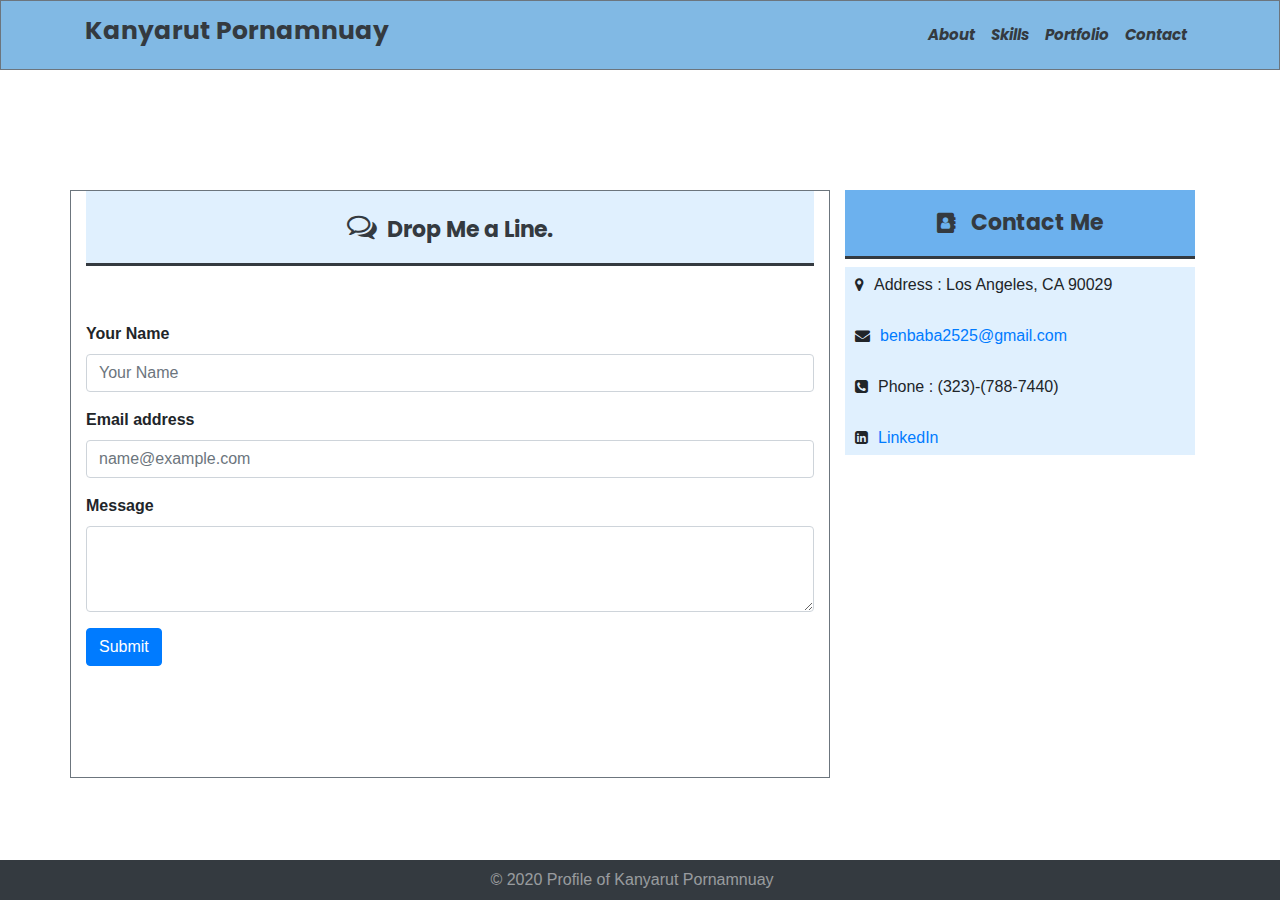
<file: contact.html>
<!DOCTYPE html>
<html lang="en">
  <head>
    <!-- Required meta tags -->
    <meta charset="utf-8">
    <meta name="viewport" content="width=device-width, initial-scale=1, shrink-to-fit=no">

    <!-- Bootstrap CSS -->
    
    <link rel="stylesheet" href="https://stackpath.bootstrapcdn.com/bootstrap/4.4.1/css/bootstrap.min.css" integrity="sha384-Vkoo8x4CGsO3+Hhxv8T/Q5PaXtkKtu6ug5TOeNV6gBiFeWPGFN9MuhOf23Q9Ifjh" crossorigin="anonymous">
    <link rel="stylesheet" type="text/css" href="CSS/style.css">
    <link href="https://fonts.googleapis.com/css2?family=Comic+Neue:wght@700&family=Poppins:wght@500;800;900&display=swap" rel="stylesheet">
    <link rel="stylesheet" href="https://cdnjs.cloudflare.com/ajax/libs/font-awesome/4.7.0/css/font-awesome.min.css">
    <title>Contact</title>
  </head>
  <body>
 
      
    <!-- Nav Bar  -->
<nav class="navbar navbar-expand-lg  navbar-light  border border-secondary fixed-top" >

  <div class="container">
  <div class="navbar-wrapper mb-2">
  <a class="navbar-brand text-dark" href="index.html"><strong>Kanyarut  Pornamnuay</strong></a>
  <button class="navbar-toggler" type="button" data-toggle="collapse" data-target="#navbarNavDropdown" aria-controls="navbarNavDropdown" aria-expanded="false" aria-label="Toggle navigation">
    <span class="navbar-toggler-icon"></span>
  </button>

</div>
  <div class="collapse navbar-collapse" id="navbarNavDropdown">
    <ul class="navbar-nav ml-auto">
      <li class="nav-item">
        <a class="nav-link text-dark" href="index.html"><strong><i>About</i></strong></a>
      </li>

      <li class="nav-item">
        <a class="nav-link text-dark" href="index.html#skills"><strong><i>Skills</i></strong></a>
      </li>

      <li class="nav-item">
        <a class="nav-link text-dark" href="portfolio.html"><strong><i>Portfolio</i></strong></a>
      </li>
      <li class="nav-item active">
        <a class="nav-link text-dark" href="contact.html"><strong><i>Contact<span class="sr-only">(current)</span></i></strong></a>
      </li>
      
    </ul>
  </div>
  </div>
</nav>
   <br><br><br>

   <div class="container">
    <div class="row pageRow">

<!-- Contact Form -->
        <div class="col-xs-12 col-sm-12 col-md-8 col-lg-8  border border-secondary mt-5" >
             <div class="table-responsive">
               <div >
                <h2 class="text-dark" style="background-color: rgb(224, 240, 254);"><strong><i class="fa fa-comments-o" aria-hidden="true" style="font-size:30px;padding-right:10px; "></i>Drop Me a Line.</strong></h2>
                  <br><br>
                      
                      <form action="mailto:benbaba2525@gmail.com" method="post" enctype="text/plain">
                        <div class="form-group">
                          <label for="formGroupExampleInput"><strong>Your Name</strong></label>
                          <input type="text" class="form-control" name="Name  " placeholder="Your Name">
                        </div>
                        <div class="form-group">
                          <label for="exampleFormControlInput1"><strong>Email address</strong></label>
                          <input type="text" class="form-control" name="Email Address  " placeholder="name@example.com">
                        </div>
                        <div class="form-group">
                          <label for="exampleFormControlTextarea1"><strong>Message</strong></label>
                          <textarea class="form-control" name="Comment  " rows="3"></textarea>
                        </div>
                        <button type="submit" value = "send" class="btn btn-primary mb-3">Submit</button>
                      </form>
                 </div>
             </div>  
          </div>

  <!-- Contact Information -->
    <div class="col-xs-12 col-sm-12 col-md-4 col-lg-4 mt-5" style="border-bottom:black;" >
      <h2 class="text-dark" style="background-color: rgb(108, 177, 238);"><strong><i class="fa far fa-address-book" style="font-size:20px;padding-right:10px;"></i> Contact Me</strong></h2>
          <div class="table-responsive">
            <div class="contactDiv">
              <p><i class="fa fa-map-marker" aria-hidden="true" style="font-size:15px;padding:10px;"></i>Address : Los Angeles, CA 90029</a></p>
              <p><i class="fa fa-envelope" aria-hidden="true" style="font-size:15px;padding:10px;"></i><a href="mailto:benbaba2525@gmail.com?subject=Open Question from Portfolio">benbaba2525@gmail.com</a></p>
              <p><i class="fa fa-phone-square" aria-hidden="true" style="font-size:15px;padding:10px;"></i>Phone : (323)-(788-7440)</p>
              <p><i class="fa fa-linkedin-square" aria-hidden="true" style="font-size:15px;padding:10px;"></i><a href="https://www.linkedin.com/in/kanyarut-pornamnuay">LinkedIn</a></p>
            </div>
            <iframe src="https://www.google.com/maps/embed?pb=!1m18!1m12!1m3!1d3303.9852105609443!2d-118.29508488459486!3d34.095519322895264!2m3!1f0!2f0!3f0!3m2!1i1024!2i768!4f13.1!3m3!1m2!1s0x80c2bf3666e5552b%3A0xad42b5b8ead65dde!2sFountain%20Ave%2C%20Los%20Angeles%2C%20CA%2090029!5e0!3m2!1sen!2sus!4v1591521979977!5m2!1sen!2sus"  width="100%" height="300" frameborder="0" style="border:0;" allowfullscreen="" aria-hidden="false" tabindex="0"></iframe>
        </div>
       
    </div>   
<!---->
  </div>
</div>



<!-- Footer  -->

      <nav class="navbar navbar-nav fixed-bottom  navbar-center  navbar-light text-white-50 bg-dark">
        <footer>&copy; 2020 Profile of Kanyarut Pornamnuay</footer>
      </nav>



    <!-- Optional JavaScript -->
    <!-- jQuery first, then Popper.js, then Bootstrap JS -->
    <script src="https://code.jquery.com/jquery-3.4.1.slim.min.js" integrity="sha384-J6qa4849blE2+poT4WnyKhv5vZF5SrPo0iEjwBvKU7imGFAV0wwj1yYfoRSJoZ+n" crossorigin="anonymous"></script>
    <script src="https://cdn.jsdelivr.net/npm/popper.js@1.16.0/dist/umd/popper.min.js" integrity="sha384-Q6E9RHvbIyZFJoft+2mJbHaEWldlvI9IOYy5n3zV9zzTtmI3UksdQRVvoxMfooAo" crossorigin="anonymous"></script>
    <script src="https://stackpath.bootstrapcdn.com/bootstrap/4.4.1/js/bootstrap.min.js" integrity="sha384-wfSDF2E50Y2D1uUdj0O3uMBJnjuUD4Ih7YwaYd1iqfktj0Uod8GCExl3Og8ifwB6" crossorigin="anonymous"></script>
  </body>

</html>
</file>
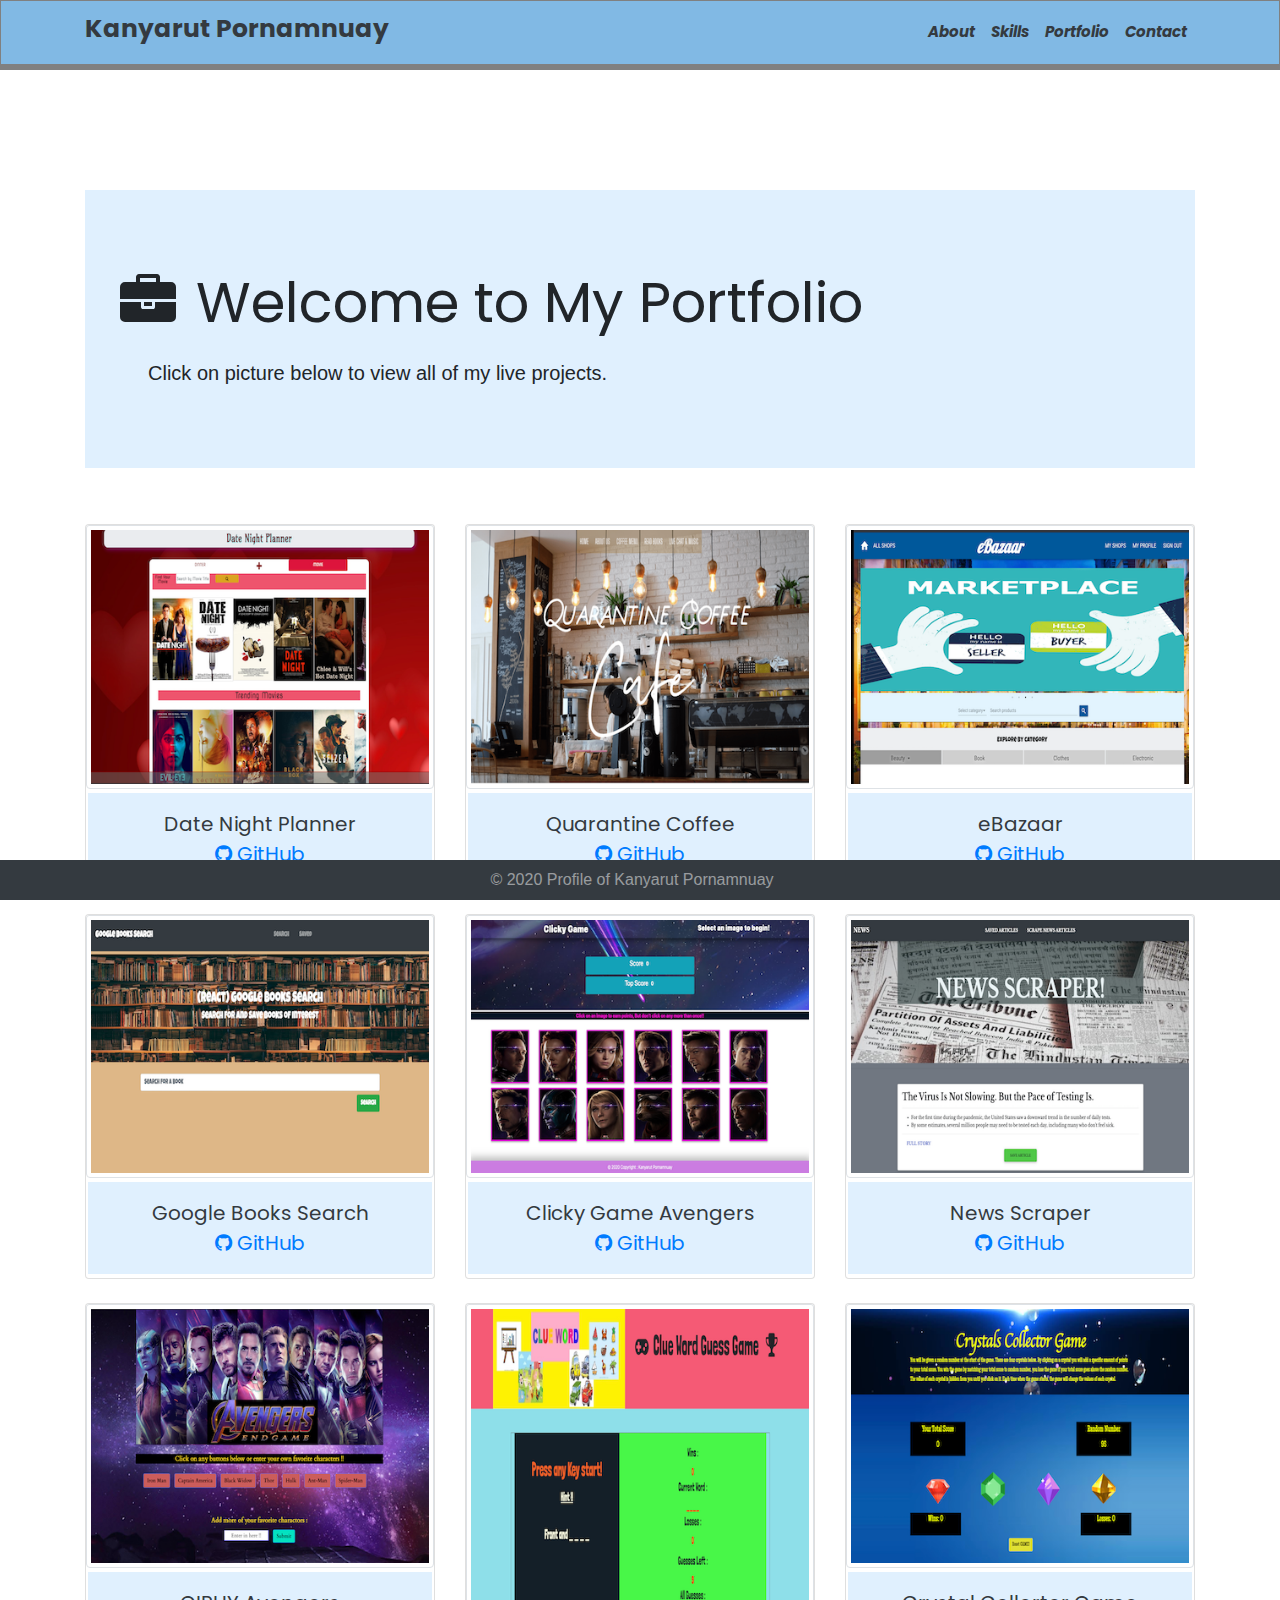
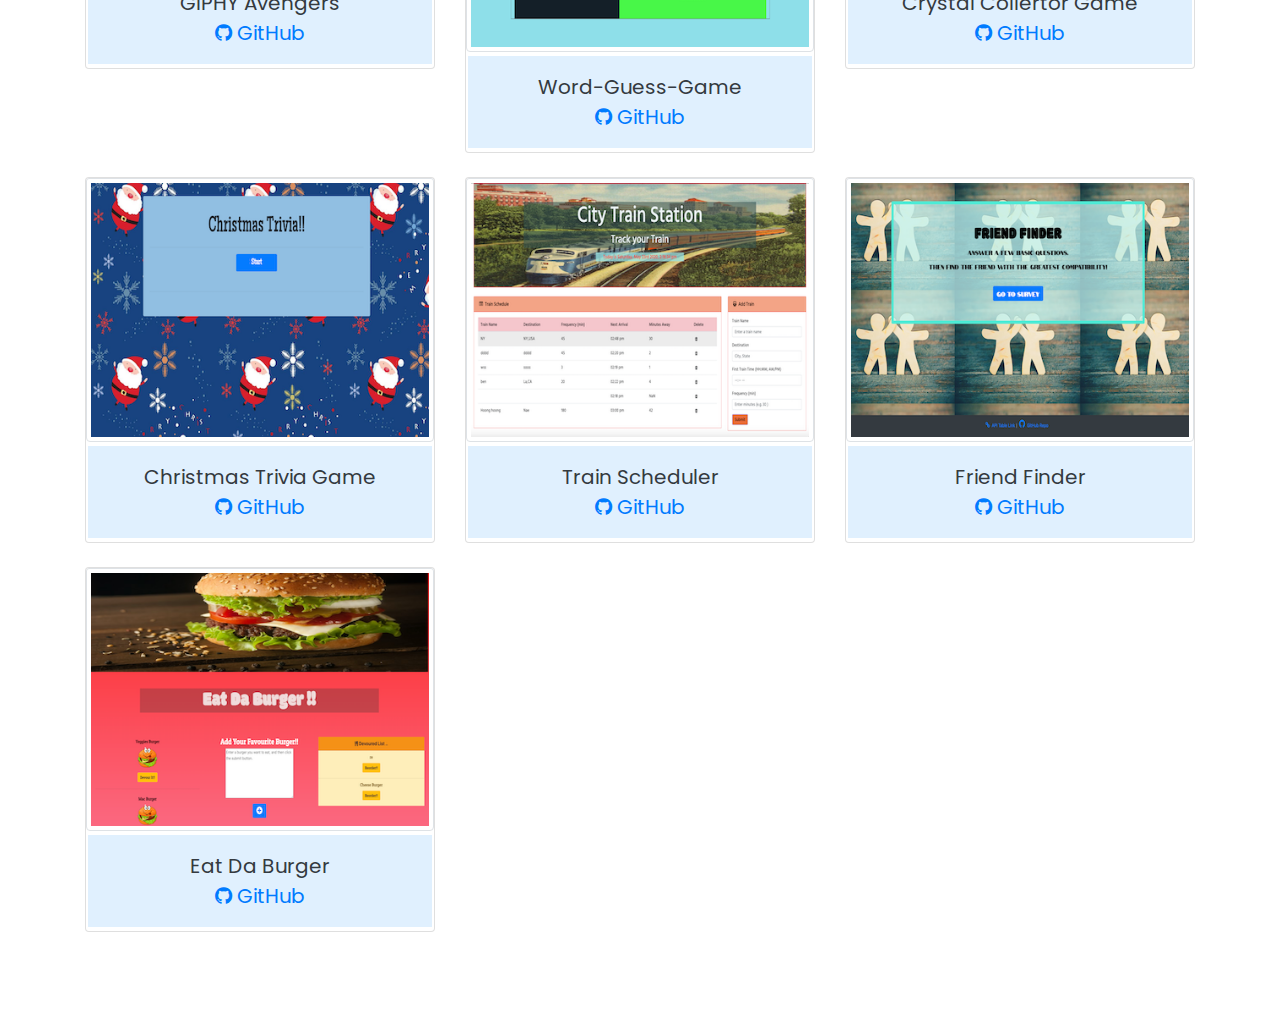
<file: portfolio.html>
<!DOCTYPE html>
<html lang="en">
  <head>
    <!-- Required meta tags -->
    <meta charset="utf-8">
    <meta name="viewport" content="width=device-width, initial-scale=1, shrink-to-fit=no">

    <!-- Bootstrap CSS -->
    
    <link rel="stylesheet" href="https://stackpath.bootstrapcdn.com/bootstrap/4.4.1/css/bootstrap.min.css" integrity="sha384-Vkoo8x4CGsO3+Hhxv8T/Q5PaXtkKtu6ug5TOeNV6gBiFeWPGFN9MuhOf23Q9Ifjh" crossorigin="anonymous">
    <link rel="stylesheet" type="text/css" href="CSS/style.css">
    <link href="https://fonts.googleapis.com/css2?family=Comic+Neue:wght@700&family=Poppins:wght@500;800;900&display=swap" rel="stylesheet">
    <link rel="stylesheet" href="https://cdnjs.cloudflare.com/ajax/libs/font-awesome/4.7.0/css/font-awesome.min.css">
     <title>Portfolio</title>
  </head>
  <body>

      
    <!-- Nav Nar  -->
    <nav class="navbar navbar-expand-lg  navbar-light fixed-top" >

      <div class="container">

      <div class="navbar-wrapper mb-2">
      <a class="navbar-brand text-dark" href="index.html"><strong>Kanyarut  Pornamnuay</strong></a>
      <button class="navbar-toggler" type="button" data-toggle="collapse" data-target="#navbarNavDropdown" aria-controls="navbarNavDropdown" aria-expanded="false" aria-label="Toggle navigation">
        <span class="navbar-toggler-icon"></span>
      </button>

    </div>
      <div class="collapse navbar-collapse" id="navbarNavDropdown">
        <ul class="navbar-nav ml-auto">
          <li class="nav-item">
            <a class="nav-link text-dark" href="index.html"><strong><i>About</i></strong></a>
          </li>

          <li class="nav-item">
            <a class="nav-link text-dark" href="index.html#skills"><strong><i>Skills</i></strong></a>
          </li> 
          
          <li class="nav-item active">
            <a class="nav-link text-dark" href="portfolio.html"><strong><i>Portfolio<span class="sr-only">(current)</span></i></strong></a>
          </li>
          
          <li class="nav-item">
            <a class="nav-link text-dark" href="contact.html"><strong><i>Contact</i></strong></a>
          </li>
          
        </ul>
      </div>
      </div>

    </nav>

   <br><br><br>

   <!-- Portfolio  -->
   <div class="container mt-5">
    <div class="jumbotron jumbotron-fluid">
      <div class="container">
        <h1 class="display-4"><strong><i class="fa fas fa-briefcase"style="padding: 20px;"></i><span style="font-family: 'Poppins', sans-serif;">Welcome to My Portfolio</span></strong></h1>
        <p class="lead ml-5"><strong>Click on picture below to view all of my live projects.</strong></p>
  
      </div>
      </div>

      <div class="row">

        <div class="col-lg-4 col-md-6 mt-4">
          <div class="card">
            <a target="_blank" rel="nofollow" href="https://benbaba2525.github.io/Project1-Date-Night-Planer/">
              <img src="images/dateNightPlanner.png" class="card-img-top img-thumbnail" alt="Date-Night-Planer">
              </a>
            <div class="card-body">
              <p class="card-text text-dark">Date Night Planner<br> <a target="_blank" href="https://github.com/benbaba2525/Project1-Date-Night-Planer" class="githubLink">
              <i class="fa fa-github" aria-hidden="true"></i> GitHub</a></p>
            </div>
          </div>
        </div>

        <div class="col-lg-4 col-md-6 mt-4">
          <div class="card">
            <a target="_blank" rel="nofollow" href="https://quarantine-coffee-life.herokuapp.com/">
              <img src="images/quarantine-coffee.png" class="card-img-top img-thumbnail" alt="Quarantine-Coffee">
              </a>
            <div class="card-body">
              <p class="card-text text-dark">Quarantine Coffee<br> <a target="_blank" href="https://github.com/QuarantineNightOwls/Project2" class="githubLink">
              <i class="fa fa-github" aria-hidden="true"></i> GitHub</a></p>
            </div>
          </div>
        </div>

        <div class="col-lg-4 col-md-6 mt-4">
          <div class="card">
            <a target="_blank" rel="nofollow" href="https://e---bazaar.herokuapp.com/">
              <img src="images/eBazaar.png" class="card-img-top img-thumbnail" alt="eBazaar">
              </a>
            <div class="card-body">
              <p class="card-text text-dark">eBazaar<br> <a target="_blank" href="https://github.com/skang91/eBazaar" class="githubLink">
              <i class="fa fa-github" aria-hidden="true"></i> GitHub</a></p>
            </div>
          </div>
        </div>

        <div class="col-lg-4 col-md-6 mt-4">
          <div class="card">
            <a target="_blank" rel="nofollow" href="https://google--books-search.herokuapp.com/">
              <img src="images/Google Book Search.png" class="card-img-top img-thumbnail" alt="Google Books Search">
              </a>
            <div class="card-body">
              <p class="card-text text-dark">Google Books Search<br> <a target="_blank" href="https://github.com/benbaba2525/Google-Books-Search" class="githubLink">
              <i class="fa fa-github" aria-hidden="true"></i> GitHub</a></p>
            </div>
          </div>
        </div>

        <div class="col-lg-4 col-md-6 mt-4">
          <div class="card">
            <a target="_blank" rel="nofollow" href="https://benbaba2525.github.io/Clicky-Game-Avengers/">
              <img src="images/clickyGame.png" class="card-img-top img-thumbnail" alt="Clicky Game Avengers">
              </a>
            <div class="card-body">
              <p class="card-text text-dark">Clicky Game Avengers<br> <a target="_blank" href="https://github.com/benbaba2525/Clicky-Game-Avengers" class="githubLink">
              <i class="fa fa-github" aria-hidden="true"></i> GitHub</a></p>
            </div>
          </div>
        </div>

        <div class="col-lg-4 col-md-6 mt-4">
          <div class="card">
            <a target="_blank" rel="nofollow" href="https://mongodb-scraper-news.herokuapp.com/">
              <img src="images/Scrapper News.png" class="card-img-top img-thumbnail" alt="News Scraper">
              </a>
            <div class="card-body">
              <p class="card-text text-dark">News Scraper<br> <a target="_blank" href="https://github.com/benbaba2525/MongoDB-All-the-News-That-s-Fit-to-Scrape" class="githubLink">
              <i class="fa fa-github" aria-hidden="true"></i> GitHub</a></p>
            </div>
          </div>
        </div>

        <div class="col-lg-4 col-md-6 mt-4">
          <div class="card">
            <a target="_blank" rel="nofollow" href="https://benbaba2525.github.io/GIPHY-Advengers/">
              <img src="images/GifTastic.png" class="card-img-top img-thumbnail" alt="GifTastic">
              </a>
            <div class="card-body">
              <p class="card-text text-dark">GIPHY Avengers<br> <a target="_blank" href="https://github.com/benbaba2525/GIPHY-Advengers" class="githubLink">
              <i class="fa fa-github" aria-hidden="true"></i> GitHub</a></p>
            </div>
          </div>
        </div>
      
        <div class="col-lg-4 col-md-6 mt-4">
          <div class="card ">
            <a target="_blank" rel="nofollow" href="https://benbaba2525.github.io/Word-Guess-Game/">
            <img src="images/Word-Guess-Game.png" class="card-img-top img-thumbnail" alt="Word Guess Game">
            </a>
            <div class="card-body">
              <p class="card-text text-dark">Word-Guess-Game<br> <a target="_blank" href="https://github.com/benbaba2525/Word-Guess-Game" class="githubLink">
              <i class="fa fa-github" aria-hidden="true"></i> GitHub</a></p>
            </div>
          </div>
        </div>
        
        <div class="col-lg-4 col-md-6 mt-4">
          <div class="card">
            <a target="_blank" rel="nofollow" href="https://benbaba2525.github.io/Crystals-Collector-Game/">
              <img src="images/Crystals-Collector-Game.png" class="card-img-top img-thumbnail" alt="Crystals Collector Game">
              </a>
            <div class="card-body">
              <p class="card-text text-dark">Crystal Collertor Game<br> <a target="_blank" href="https://github.com/benbaba2525/Crystals-Collector-Game" class="githubLink">
              <i class="fa fa-github" aria-hidden="true"></i> GitHub</a></p>
            </div>
          </div>
        </div>

        <div class="col-lg-4 col-md-6 mt-4">
          <div class="card">
            <a target="_blank" rel="nofollow" href="https://benbaba2525.github.io/TriviaGame/">
              <img src="images/TriviaGame.png" class="card-img-top img-thumbnail" alt="Christmas Trivia Game">
              </a>
            <div class="card-body">
              <p class="card-text text-dark">Christmas Trivia Game<br> <a target="_blank" href="https://github.com/benbaba2525/TriviaGame" class="githubLink">
              <i class="fa fa-github" aria-hidden="true"></i> GitHub</a></p>
            </div>
          </div>
        </div>

        <div class="col-lg-4 col-md-6 mt-4">
          <div class="card">
            <a target="_blank" rel="nofollow" href="https://benbaba2525.github.io/Train-Scheduler/">
              <img src="images/TrainScheduler.png" class="card-img-top img-thumbnail" alt="TrainScheduler">
              </a>
            <div class="card-body">
              <p class="card-text text-dark">Train Scheduler<br> <a target="_blank" href="https://github.com/benbaba2525/Train-Scheduler" class="githubLink">
              <i class="fa fa-github" aria-hidden="true"></i> GitHub</a></p>
            </div>
          </div>
        </div>

        <div class="col-lg-4 col-md-6 mt-4">
          <div class="card">
            <a target="_blank" rel="nofollow" href="https://friend-finder-appp.herokuapp.com/">
              <img src="images/Friend-Finder.png" class="card-img-top img-thumbnail" alt="Friend-Finder">
              </a>
            <div class="card-body">
              <p class="card-text text-dark">Friend Finder<br> <a target="_blank" href="https://github.com/benbaba2525/Friend-Finder" class="githubLink">
              <i class="fa fa-github" aria-hidden="true"></i> GitHub</a></p>
            </div>
          </div>
        </div>

        <div class="col-lg-4 col-md-6 mt-4">
          <div class="card">
            <a target="_blank" rel="nofollow" href="https://burgers-appp.herokuapp.com/">
              <img src="images/burger.png" class="card-img-top img-thumbnail" alt="Eat Da Burger">
              </a>
            <div class="card-body">
              <p class="card-text text-dark">Eat Da Burger<br> <a target="_blank" href="https://github.com/benbaba2525/burger" class="githubLink">
              <i class="fa fa-github" aria-hidden="true"></i> GitHub</a></p>
            </div>
          </div>
        </div>   
       
    <!--   -->
    </div>

   </div>


<!-- Footer  -->

      <nav class="navbar navbar-nav fixed-bottom  navbar-center  navbar-light text-white-50 bg-dark">
        <footer>&copy; 2020 Profile of Kanyarut Pornamnuay</footer>
      </nav>

    <!-- Optional JavaScript -->
    <!-- jQuery first, then Popper.js, then Bootstrap JS -->
    <script src="https://code.jquery.com/jquery-3.4.1.slim.min.js" integrity="sha384-J6qa4849blE2+poT4WnyKhv5vZF5SrPo0iEjwBvKU7imGFAV0wwj1yYfoRSJoZ+n" crossorigin="anonymous"></script>
    <script src="https://cdn.jsdelivr.net/npm/popper.js@1.16.0/dist/umd/popper.min.js" integrity="sha384-Q6E9RHvbIyZFJoft+2mJbHaEWldlvI9IOYy5n3zV9zzTtmI3UksdQRVvoxMfooAo" crossorigin="anonymous"></script>
    <script src="https://stackpath.bootstrapcdn.com/bootstrap/4.4.1/js/bootstrap.min.js" integrity="sha384-wfSDF2E50Y2D1uUdj0O3uMBJnjuUD4Ih7YwaYd1iqfktj0Uod8GCExl3Og8ifwB6" crossorigin="anonymous"></script>
  </body>

</html>
</file>
<file: CSS/style.css>
body{
  padding-top: 70px;
  padding-bottom:100px;
  

}


.navbar-expand-lg{
    font-family: 'Poppins', sans-serif;
    height: 70px;
    font-size: 15px;
    background-color: #81b9e4;
    border: 1px solid gray;
    border-bottom: 6px solid gray;
   
    
}

.navbar-brand{
    font-family: 'Poppins', sans-serif;
    font-size: 25px;

}
.navbar-collapse{
    background-color:  #81b9e4;
    text-align:center;
  
}

#backgroundImg{
    width: 100%;
    height: 500px;
}

.jumbotron{
    background-color: rgb(224, 240, 254);
}

.wrapper{
    background-color: rgb(224, 240, 254);
}

h2 {
    font-family: 'Poppins', sans-serif;
    font-size: 22px;
    text-align: center;
    padding: 20px;
    border-bottom: solid;
}

.card-text{
    font-family: 'Poppins', sans-serif;
    font-size: 20px;
}


.contact{
    border-bottom-style:  solid;
}

.card-img-top:hover{
    background-color: rgb(6, 62, 245);
    transform:                      scale(1.2);
    cursor:                         pointer;
   
}

.card-body{
  background-color: rgb(224, 240, 254);
  border: none;
  color: black;
  padding: 16px 32px;
  text-align: center;
  font-size: 16px;
  margin: 4px 2px;
  transition: 0.3s;
}

.card-body:hover {
    background-color: #0a9ff5;
   
  }

.githubLink:hover{
    color: rgb(252, 215, 10);
}

.contactDiv{
    background-color:  rgb(224, 240, 254);
    
}


#mypicDiv{
    margin-top:-300px;
   
}

#rowContact{
    background-color: rgb(37, 110, 245);
}

#link-linkin, #link-github, #link-email{
    color: white;
}


#link-linkin:hover,#link-linkin:active{

    background-color: rgb(65, 58, 59);
    font-size: 60px;
    cursor: pointer;
}

#link-github:hover,#link-github:active{

    background-color: rgb(65, 58, 59);
    font-size: 60px;
    cursor: pointer;
}

#link-email:hover,#link-email:active{

    background-color: rgb(65, 58, 59);
    font-size: 60px;
    cursor: pointer;
}

#resumeDiv{
   text-align: center;
    margin-top: 30px;
  
}
#resumeB{
    background-color: rgb(19, 121, 245);
 
}
#resumeB:hover{
   
    background-color: rgb(14, 233, 50);
}

/* Skills */

.skillDiv{
    background-color: rgb(29, 49, 73);
    height: 100%;  
}

.progress-bar {
    background-color: rgb(29, 49, 73);
    color: white;
	margin: 50px auto;
	width: 100%;
	height: 400px;
	display: -webkit-box;
	display: -ms-flexbox;
	display: flex;
	-webkit-box-orient: vertical;
	-webkit-box-direction: normal;
	-ms-flex-flow: column wrap;
	flex-flow: column wrap;
	-ms-flex-pack: distribute;
	justify-content: space-around;
}


.skills {
    font-weight: bold;
    text-align: center;
}

.bar {
	width: 400px;
	background: #ddd;
	margin-left: 20px;
	height: 20px;
	border-radius: 10px;

}

.skill-title {
	width: 59px;
	font-weight: bold;
}

.bar-color {
	width: 0%;
	background: #ddd;
	height: 100%;
	border-radius: 10px;
	-webkit-transition: all 0.7s linear;
	transition: all 0.7s linear;
	-webkit-transition-delay: 0.5s;
	transition-delay: 0.5s;

}


.left{
    float: left;
    margin: auto;
}

.right{
    float: right;
    margin: auto;
}

/*
  These rules take effect when the browser's width
  is either 991px or less.
*/
@media screen and (max-width: 991px){
    #backgroundImg{
        width: 100%;
        height: 500px;
    }
}

/*
  These rules take effect when the browser's width
  is either 768px or less.
*/
@media screen and (max-width: 768px){
    #backgroundImg{
        width: 100%;
        height: 500px;
    }

    #rowContact{
        text-align: center;
    }

    #link-linkin, #link-github, #link-email{
        font-size: 30px;
    }

    #link-linkin:hover,#link-linkin:active{
        font-size: 40px;
    }
    
    #link-github:hover,#link-github:active{
        font-size: 40px;
    }
    
    #link-email:hover,#link-email:active{
        font-size: 40px;
    }
    
}

/* Mobile devices (phones, 575px and smaller) */
@media screen and (max-width: 575px) {

#backgroundImg{
    width: 100%;
    height: 500px;
}

#link-linkin, #link-github, #link-email{
    font-size:25px;
}

#link-linkin:hover,#link-linkin:active{
    font-size: 35px;
}

#link-github:hover,#link-github:active{
    font-size: 35px;
}

#link-email:hover,#link-email:active{
    font-size: 35px;
}


}
</file>
